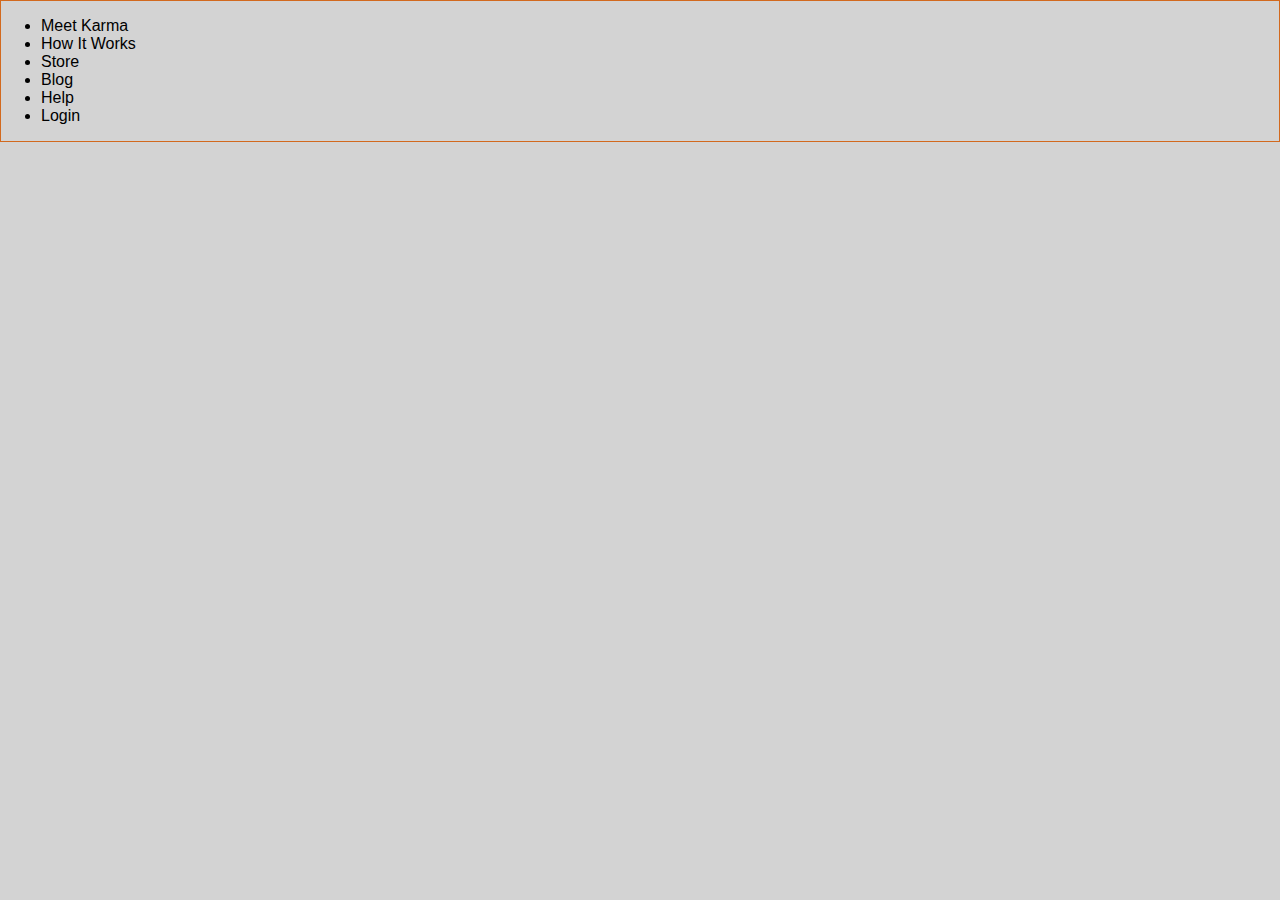
<file: index.html>
<!DOCTYPE html>
<html lang="en">
<head>
	<link rel="stylesheet" href="css/normalize.css">
	<link rel="stylesheet" href="css/style.css">
	<meta charset="UTF-8">
	<title>Document</title>
</head>
<body>
<nav class="top navigation">
	<div class="content">
	<ul class="links">
	<li class="active">Meet Karma</li>
	<li>How It Works</li>
	<li>Store</li>
	<li>Blog</li>
	<li>Help</li>
	<li>Login</li>
	</ul>
	</div>
</nav>
	
</body>
</html>
</file>
<file: css/style.css>
body {
	background-color: LightGray;
}
div {
	border: 1px solid Chocolate;
}
.top-navigation {
	background-color: #fff;
	position: fixed;
	width: 100%;
	border-bottom: 1px solid #ddd; 
	z-index: 9999;
	display: block;
}
</file>
